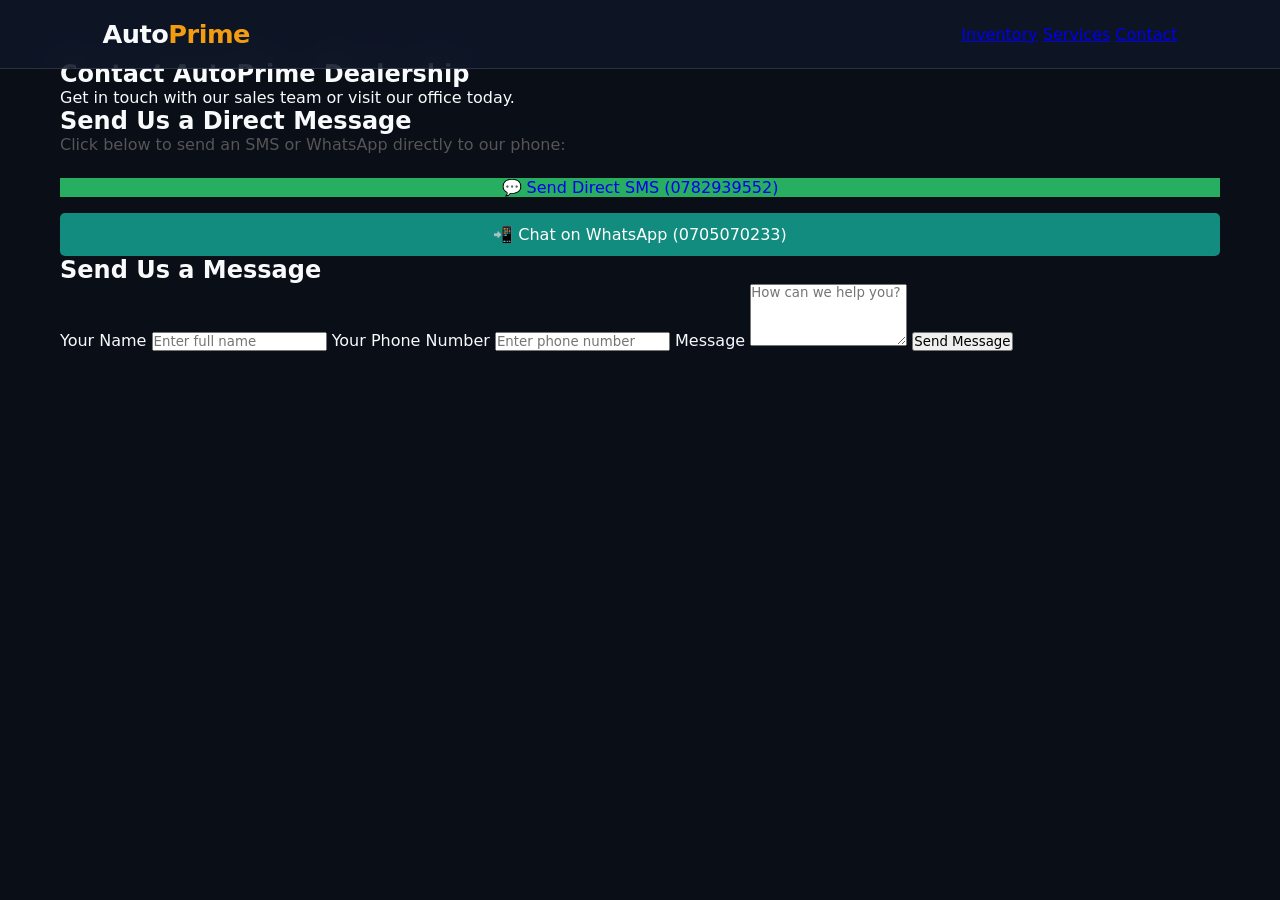
<file: contact.html>
<!DOCTYPE html>
<html lang="en">
<head>
  <meta charset="UTF-8" />
  <meta name="viewport" content="width=device-width, initial-scale=1.0" />
  <title>AutoPrime - Contact Us</title>
  <link rel="stylesheet" href="style.css" />
</head>
<body>

  <!-- Navigation Header -->
  <header class="navbar">
    <div class="logo">Auto<span>Prime</span></div>
    <nav>
      <a href="inventory.html">Inventory</a>
      <a href="services.html">Services</a>
      <a href="contact.html" class="active">Contact</a>
    </nav>
  </header>

  <!-- Contact Content -->
  <main class="container">
    <section class="hero">
      <h1>Contact AutoPrime Dealership</h1>
      <p>Get in touch with our sales team or visit our office today.</p>
    </section>

    <div class="contact-form">
  <h2>Send Us a Direct Message</h2>
  <p style="margin-bottom: 1.5rem; color: #555;">Click below to send an SMS or WhatsApp directly to our phone:</p>

  <!-- Direct SMS Button -->
  <a href="sms:+256782939552?body=Hello%20AutoPrime,%20I%20am%20interested%20in%20a%20vehicle." 
     class="btn-buy" 
     style="display: block; text-align: center; text-decoration: none; margin-bottom: 1rem; background-color: #27ae60;">
    💬 Send Direct SMS (0782939552)
  </a>

  <!-- WhatsApp Button -->
  <a href="https://wa.me/256705070233?text=Hello%20AutoPrime,%20I%20am%20interested%20in%20a%20vehicle." 
   target="_blank" 
   class="btn-buy" 
   style="display: block; text-align: center; text-decoration: none; background-color: #128C7E; color: white; padding: 12px 20px; border-radius: 5px;">
  📲 Chat on WhatsApp (0705070233)
</a>
</div>

<!-- Formspree Contact Form -->
<form class="contact-form" action="https://formspree.io/f/mwlkajaw" method="POST">
  <h2>Send Us a Message</h2>
  
  <label for="name">Your Name</label>
  <input type="text" name="name" id="name" placeholder="Enter full name" required />

  <label for="phone">Your Phone Number</label>
  <input type="tel" name="phone" id="phone" placeholder="Enter phone number" required />

  <label for="message">Message</label>
  <textarea name="message" id="message" rows="4" placeholder="How can we help you?" required></textarea>

  <button type="submit" class="btn-buy">Send Message</button>
</form>
    </div>
  </main>

</body>
</html>
</file>
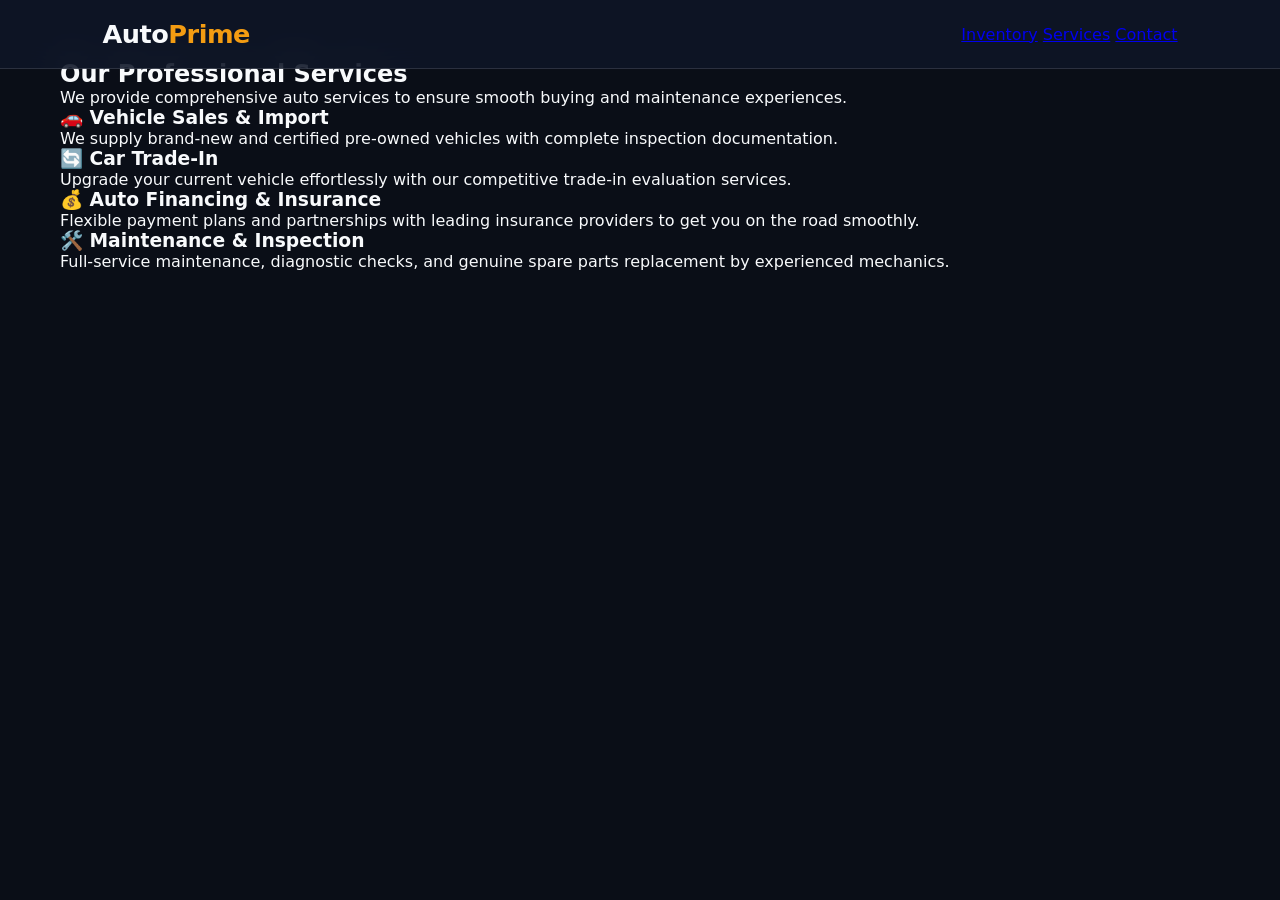
<file: services.html>
<!DOCTYPE html>
<html lang="en">
<head>
  <meta charset="UTF-8" />
  <meta name="viewport" content="width=device-width, initial-scale=1.0" />
  <title>AutoPrime - Services</title>
  <link rel="stylesheet" href="style.css" />
</head>
<body>

  <!-- Navigation Header -->
  <header class="navbar">
    <div class="logo">Auto<span>Prime</span></div>
    <nav>
      <a href="inventory.html">Inventory</a>
      <a href="services.html" class="active">Services</a>
      <a href="contact.html">Contact</a>
    </nav>
  </header>

  <!-- Services Content -->
  <main class="container">
    <section class="hero">
      <h1>Our Professional Services</h1>
      <p>We provide comprehensive auto services to ensure smooth buying and maintenance experiences.</p>
    </section>

    <section class="services-grid">
      <div class="service-card">
        <h3>🚗 Vehicle Sales & Import</h3>
        <p>We supply brand-new and certified pre-owned vehicles with complete inspection documentation.</p>
      </div>

      <div class="service-card">
        <h3>🔄 Car Trade-In</h3>
        <p>Upgrade your current vehicle effortlessly with our competitive trade-in evaluation services.</p>
      </div>

      <div class="service-card">
        <h3>💰 Auto Financing & Insurance</h3>
        <p>Flexible payment plans and partnerships with leading insurance providers to get you on the road smoothly.</p>
      </div>

      <div class="service-card">
        <h3>🛠️ Maintenance & Inspection</h3>
        <p>Full-service maintenance, diagnostic checks, and genuine spare parts replacement by experienced mechanics.</p>
      </div>
    </section>
  </main>

</body>
</html>
</file>
<file: style.css>
:root {
  --bg-dark: #0a0e17;
  --bg-card: rgba(20, 26, 38, 0.85);
  --accent-gold: #f39c12;
  --accent-blue: #38bdf8;
  --text-main: #f8fafc;
  --text-sub: #94a3b8;
  --border-color: rgba(255, 255, 255, 0.12);
  --glass-bg: rgba(15, 23, 42, 0.75);
}

* {
  margin: 0;
  padding: 0;
  box-sizing: border-box;
  font-family: 'Segoe UI', system-ui, -apple-system, sans-serif;
}

body {
  background-color: var(--bg-dark);
  color: var(--text-main);
  padding-bottom: 50px; /* Space for the fixed marquee footer */
  overflow-x: hidden;
}

/* Navbar */
.navbar {
  display: flex;
  justify-content: space-between;
  align-items: center;
  padding: 1.2rem 8%;
  background: var(--glass-bg);
  backdrop-filter: blur(16px);
  position: fixed;
  top: 0;
  width: 100%;
  z-index: 1000;
  border-bottom: 1px solid var(--border-color);
}

.logo {
  font-size: 1.6rem;
  font-weight: 900;
  letter-spacing: -0.5px;
}

.logo span {
  color: var(--accent-gold);
}

.nav-links a {
  color: var(--text-sub);
  text-decoration: none;
  margin-left: 2rem;
  font-weight: 600;
  transition: color 0.3s;
}

.nav-links a:hover,
.nav-links a.active {
  color: var(--accent-gold);
}

/* Top Announcement Ticker */
.top-announcement {
  margin-top: 68px;
  background: #111827;
  border-bottom: 1px solid var(--border-color);
  padding: 8px 0;
  font-size: 0.8rem;
  color: var(--accent-gold);
  overflow: hidden;
}

.ticker-track {
  display: flex;
  justify-content: space-around;
  gap: 20px;
  font-weight: 700;
}

/* Hero Section */
.hero-home {
  position: relative;
  min-height: 80vh;
  display: flex;
  align-items: center;
  justify-content: center;
  text-align: center;
  padding: 80px 5% 60px;
  background-image: url('https://images.unsplash.com/photo-1617814076367-b759c7d7e738?auto=format&fit=crop&w=2000&q=80');
  background-size: cover;
  background-position: center;
}

.hero-overlay {
  position: absolute;
  inset: 0;
  background: radial-gradient(circle, rgba(10, 14, 23, 0.6) 0%, rgba(10, 14, 23, 0.95) 100%);
}

.hero-content {
  position: relative;
  z-index: 2;
  max-width: 850px;
}

.badge {
  display: inline-block;
  background: rgba(243, 156, 18, 0.15);
  color: var(--accent-gold);
  border: 1px solid rgba(243, 156, 18, 0.4);
  padding: 6px 16px;
  border-radius: 20px;
  font-size: 0.8rem;
  font-weight: 700;
  margin-bottom: 1.5rem;
}

.hero-content h1 {
  font-size: 3.5rem;
  font-weight: 900;
  line-height: 1.1;
  margin-bottom: 1rem;
}

.highlight {
  color: var(--accent-gold);
}

.hero-content p {
  color: var(--text-sub);
  font-size: 1.1rem;
  margin-bottom: 2.5rem;
}

/* Search Bar Component */
.hero-search-box {
  display: flex;
  gap: 10px;
  background: var(--glass-bg);
  backdrop-filter: blur(12px);
  padding: 10px;
  border-radius: 14px;
  border: 1px solid var(--border-color);
  margin-bottom: 2.5rem;
}

.hero-search-box input,
.hero-search-box select {
  flex: 1;
  background: rgba(10, 14, 23, 0.8);
  border: 1px solid var(--border-color);
  color: #fff;
  padding: 12px 16px;
  border-radius: 8px;
  outline: none;
}

.btn-primary {
  background: var(--accent-gold);
  color: #000;
  font-weight: 800;
  padding: 12px 24px;
  border: none;
  border-radius: 8px;
  cursor: pointer;
  transition: opacity 0.2s;
}

.btn-primary:hover {
  opacity: 0.9;
}

/* Hero Stats */
.hero-stats {
  display: flex;
  justify-content: center;
  align-items: center;
  gap: 25px;
}

.stat .number {
  display: block;
  font-weight: 900;
  font-size: 1.2rem;
  color: var(--accent-gold);
}

.stat .label {
  font-size: 0.75rem;
  color: var(--text-sub);
}

.stat-divider {
  width: 1px;
  height: 20px;
  background: var(--border-color);
}

/* Grid & Main Layout */
.container {
  max-width: 1200px;
  margin: 0 auto;
  padding: 60px 20px;
}

.section-title {
  display: flex;
  justify-content: space-between;
  align-items: center;
  margin-bottom: 30px;
}

.view-all {
  color: var(--accent-gold);
  text-decoration: none;
  font-weight: 700;
}

.car-grid {
  display: grid;
  grid-template-columns: repeat(auto-fill, minmax(300px, 1fr));
  gap: 25px;
}

/* Bottom Infinite Marquee Footer */
.marquee-footer {
  position: fixed;
  bottom: 0;
  left: 0;
  width: 100%;
  background: var(--accent-gold);
  color: #0a0e17;
  overflow: hidden;
  padding: 10px 0;
  z-index: 1000;
  box-shadow: 0 -4px 20px rgba(0, 0, 0, 0.5);
}

.marquee-track {
  display: flex;
  width: max-content;
  animation: marquee-scroll 20s linear infinite;
}

.marquee-content {
  display: flex;
  align-items: center;
  gap: 20px;
  padding-right: 20px;
  white-space: nowrap;
  font-weight: 800;
  font-size: 0.85rem;
  text-transform: uppercase;
}

.marquee-content .dot {
  opacity: 0.6;
}

@keyframes marquee-scroll {
  0% { transform: translateX(0); }
  100% { transform: translateX(-50%); }
}

@media (max-width: 768px) {
  .hero-content h1 { font-size: 2.2rem; }
  .hero-search-box { flex-direction: column; }
  .hero-stats { display: none; }
}
</file>
